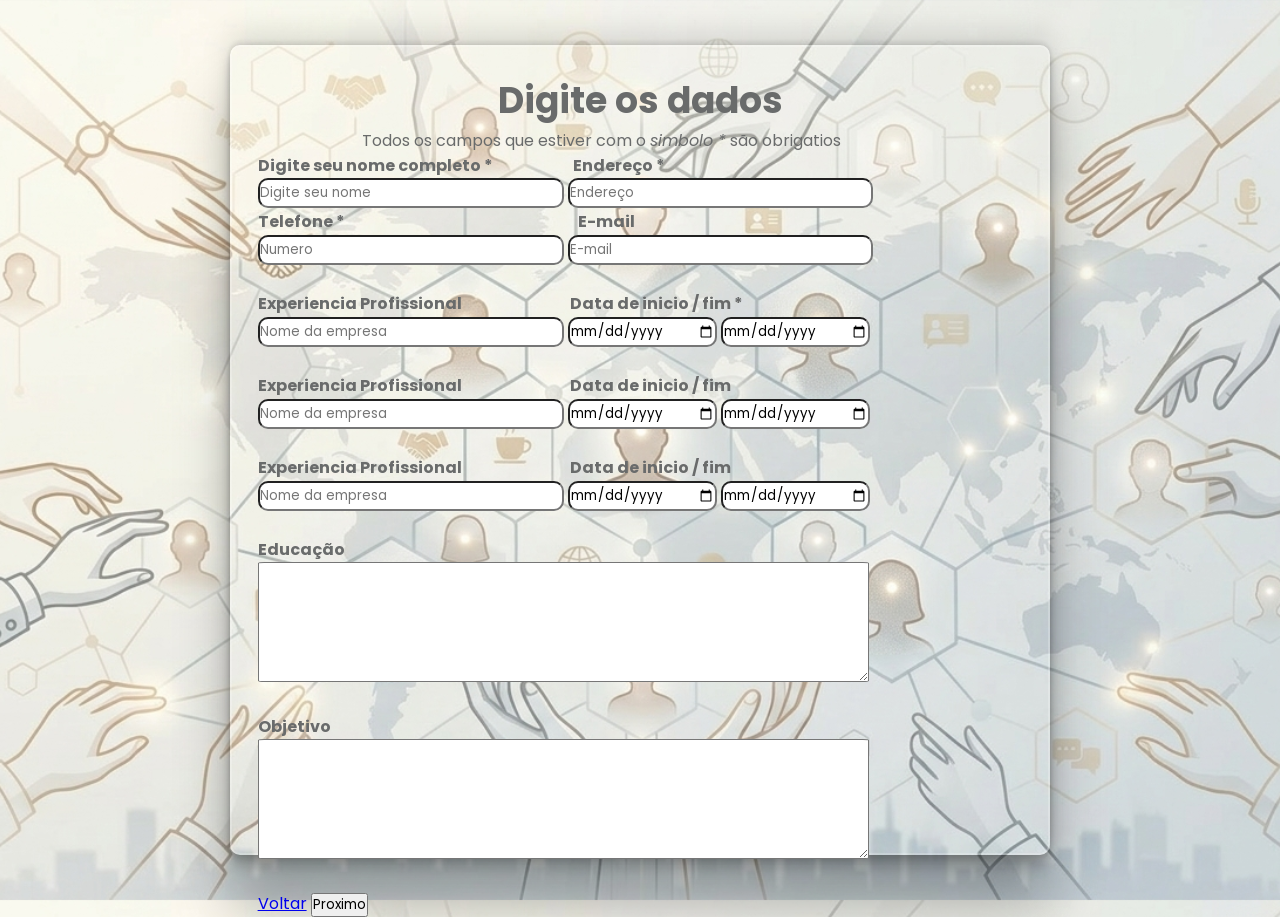
<file: curriculo/templates/create.html>
<!DOCTYPE html>
<html lang="pt-br">
<head>
    <meta charset="UTF-8">
    <meta name="viewport" content="width=device-width, initial-scale=1.0">
    <link rel="stylesheet" href="style.css">
    <title>Dread-Pixel</title>
</head>
<body>
     <main class="container1">
        <form>
            <h1>Digite os dados</h1>
                <p>Todos os campos que estiver com o <i>simbolo *</i> são obrigatios</p>
                <div class="input_dados">

                    <strong>Digite seu nome completo *</strong>
                    <strong>Endereço *</strong><br>
                    <input type="text" placeholder="Digite seu nome">
                    <input type="text" placeholder="Endereço"><br>

                    <b>Telefone *</b>
                    <b id="segundo_lado">E-mail</b><br>
                    <input type="number" placeholder="Numero">
                    <input type="email" placeholder="E-mail"><br><br>    
                    
                    <strong>Experiencia Profissional </strong>
                    <strong id="datalocation">Data de inicio / fim *</strong><br>

                    <input type="text" placeholder="Nome da empresa">
                    <input id="caixa_m" type="date" placeholder="ex:01/01/21">
                    <input id="caixa_m" type="date" placeholder="ex:01/01/21"> <br> <br>

                    <strong>Experiencia Profissional </strong>
                    <strong id="datalocation">Data de inicio / fim </strong><br>

                    <input type="text" placeholder="Nome da empresa">
                    <input id="caixa_m" type="date" placeholder="ex:01/01/21">
                    <input id="caixa_m" type="date" placeholder="ex:01/01/21"> <br><br>

                    <strong>Experiencia Profissional </strong>
                    <strong id="datalocation">Data de inicio / fim </strong><br>

                    <input type="text" placeholder="Nome da empresa">
                    <input id="caixa_m" type="date" placeholder="ex:01/01/21">
                    <input id="caixa_m" type="date" placeholder="ex:01/01/21"> <br> <br>

                    <strong>Educação</strong><br>
                    <textarea class="caixa_longa" type="text"></textarea> <br><br>

                    <strong>Objetivo</strong><br>
                    <textarea class="caixa_longa" type="text"></textarea> <br><br>


                    <a href="index.html">Voltar</a>
                    <button>Proximo</button>
                    
                </div>
        </form>

    </main>
</body>
</html>
</file>
<file: curriculo/templates/style.css>
@import url('https://fonts.googleapis.com/css2?family=Poppins:ital,wght@0,100;0,200;0,300;0,400;0,500;0,600;0,700;0,800;0,900;1,100;1,200;1,300;1,400;1,500;1,600;1,700;1,800;1,900&display=swap');

*{
    margin: 0;
    padding: 0;
    box-sizing: border-box;
    font-family: "Poppins", sans-serif;
}

body{
    display: flex;
    justify-content: center;
    align-items: center;
    min-height: 100vh;
    background: url(backnetworking.png);
    background-size: cover;
    background-position: center;
}

.container{
    width: 520px;
    background-color: transparent;
    border: 2px solid rgba(255, 255, 255, .2);
    border-radius: 10px;
    color: white;
    padding: 30px 40px;
    box-shadow: rgba(0, 0, 0, 0.25) 0px 54px 55px, rgba(0, 0, 0, 0.12) 0px -12px 30px, rgba(0, 0, 0, 0.12) 0px 4px 6px, rgba(0, 0, 0, 0.17) 0px 12px 13px, rgba(0, 0, 0, 0.09) 0px -3px 5px;;
}

.container h1{
    font-size: 36px;
    text-align: center;
    color: rgb(105, 107, 107);
}

.container1{
    width: 820px;
    height: 90vh;
    justify-content: center;
    background-color: transparent;
    border: 2px solid rgba(255, 255, 255, .2);
    border-radius: 10px;
    color: white;
    padding: 2%;
    box-shadow: rgba(0, 0, 0, 0.25) 0px 54px 55px, rgba(0, 0, 0, 0.12) 0px -12px 30px, rgba(0, 0, 0, 0.12) 0px 4px 6px, rgba(0, 0, 0, 0.17) 0px 12px 13px, rgba(0, 0, 0, 0.09) 0px -3px 5px;;
}

.input-box {
    position: relative;
    width: 100%;
}

.input-box input {
    width: 100%;
    padding: 10px 40px 10px 10px; /* espaço pra direita pro ícone */
    height: 30px;
    
    box-sizing: border-box;
    border-radius: 10px;
}

.input-box i {
    position: absolute;
    right: 10px;
    top: 50%;
    transform: translateY(-50%);
    color: #555;
}

.container1 h1{
    font-size: 36px;
    text-align: center;
    color: rgb(105, 107, 107)
    
}

.container1 strong, p,b{
    justify-content: space-between;
    font-size: medium;
    text-align: center;
    margin-right: 10%;
    color: rgb(105, 107, 107);
}

#segundo_lado{
    margin-left: 20%;
}
#caixa_m{
    width: 19.5%;
}

#datalocation{
    margin-left: 3.8%;
}

.container1 input{
    width: 40%;
    height: 30px;
    margin-left: 10%;
    margin: 0.9px 0;
    box-sizing: border-box;
    border-radius: 10px;
}  

.caixa_longa{
    width: 80%;
    height: 120px;
    border-radius: 1%;
}

.container button{
    position: relative;
    width: 60%;
    height: 30px;
    margin-top: 30px;
    margin-left: 20%;
    box-sizing: border-box;
    border-radius: 10px;
}
</file>
